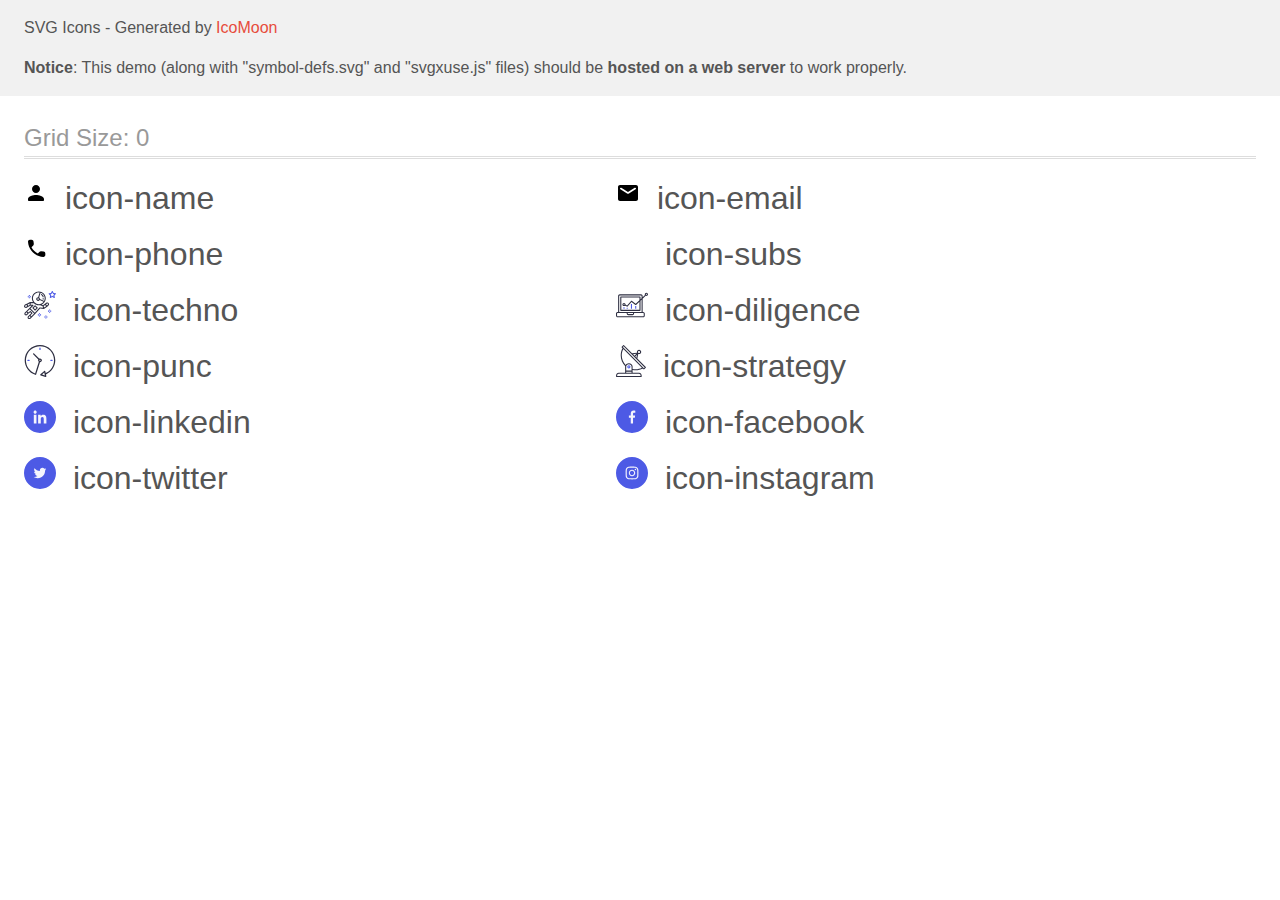
<file: images/icomoon/demo-external-svg.html>
<!doctype html>
<html>
<head>
    <title>IcoMoon - SVG Icons</title>
    <meta charset="utf-8">
    <meta name="viewport" content="width=device-width, initial-scale=1">
    <link rel="stylesheet" href="demo-files/demo.css">
    <link rel="stylesheet" href="style.css">
</head>
<body>
<header class="bgc1 clearfix">
<div class="mhl">
    <p>SVG Icons - Generated by <a href="https://icomoon.io/app">IcoMoon</a></p><p><strong>Notice</strong>: This demo (along with "symbol-defs.svg" and "svgxuse.js" files) should be <b>hosted on a web server</b> to work properly.</p>
</div>
</header>
    <div class="clearfix mhl ptl">
        <h1 class="mvm mtn fgc1">Grid Size: 0</h1>
        <div class="glyph fs1">
            <div class="clearfix pbs">
                <svg class="icon icon-name"><use xlink:href="symbol-defs.svg#icon-name"></use></svg><span class="name"> icon-name</span>
            </div>
        </div>
        <div class="glyph fs1">
            <div class="clearfix pbs">
                <svg class="icon icon-email"><use xlink:href="symbol-defs.svg#icon-email"></use></svg><span class="name"> icon-email</span>
            </div>
        </div>
        <div class="glyph fs1">
            <div class="clearfix pbs">
                <svg class="icon icon-phone"><use xlink:href="symbol-defs.svg#icon-phone"></use></svg><span class="name"> icon-phone</span>
            </div>
        </div>
        <div class="glyph fs1">
            <div class="clearfix pbs">
                <svg class="icon icon-subs"><use xlink:href="symbol-defs.svg#icon-subs"></use></svg><span class="name"> icon-subs</span>
            </div>
        </div>
        <div class="glyph fs1">
            <div class="clearfix pbs">
                <svg class="icon icon-techno"><use xlink:href="symbol-defs.svg#icon-techno"></use></svg><span class="name"> icon-techno</span>
            </div>
        </div>
        <div class="glyph fs1">
            <div class="clearfix pbs">
                <svg class="icon icon-diligence"><use xlink:href="symbol-defs.svg#icon-diligence"></use></svg><span class="name"> icon-diligence</span>
            </div>
        </div>
        <div class="glyph fs1">
            <div class="clearfix pbs">
                <svg class="icon icon-punc"><use xlink:href="symbol-defs.svg#icon-punc"></use></svg><span class="name"> icon-punc</span>
            </div>
        </div>
        <div class="glyph fs1">
            <div class="clearfix pbs">
                <svg class="icon icon-strategy"><use xlink:href="symbol-defs.svg#icon-strategy"></use></svg><span class="name"> icon-strategy</span>
            </div>
        </div>
        <div class="glyph fs1">
            <div class="clearfix pbs">
                <svg class="icon icon-linkedin"><use xlink:href="symbol-defs.svg#icon-linkedin"></use></svg><span class="name"> icon-linkedin</span>
            </div>
        </div>
        <div class="glyph fs1">
            <div class="clearfix pbs">
                <svg class="icon icon-facebook"><use xlink:href="symbol-defs.svg#icon-facebook"></use></svg><span class="name"> icon-facebook</span>
            </div>
        </div>
        <div class="glyph fs1">
            <div class="clearfix pbs">
                <svg class="icon icon-twitter"><use xlink:href="symbol-defs.svg#icon-twitter"></use></svg><span class="name"> icon-twitter</span>
            </div>
        </div>
        <div class="glyph fs1">
            <div class="clearfix pbs">
                <svg class="icon icon-instagram"><use xlink:href="symbol-defs.svg#icon-instagram"></use></svg><span class="name"> icon-instagram</span>
            </div>
        </div>
  </div>
<script defer src="svgxuse.js"></script>
</body>
</html>
</file>
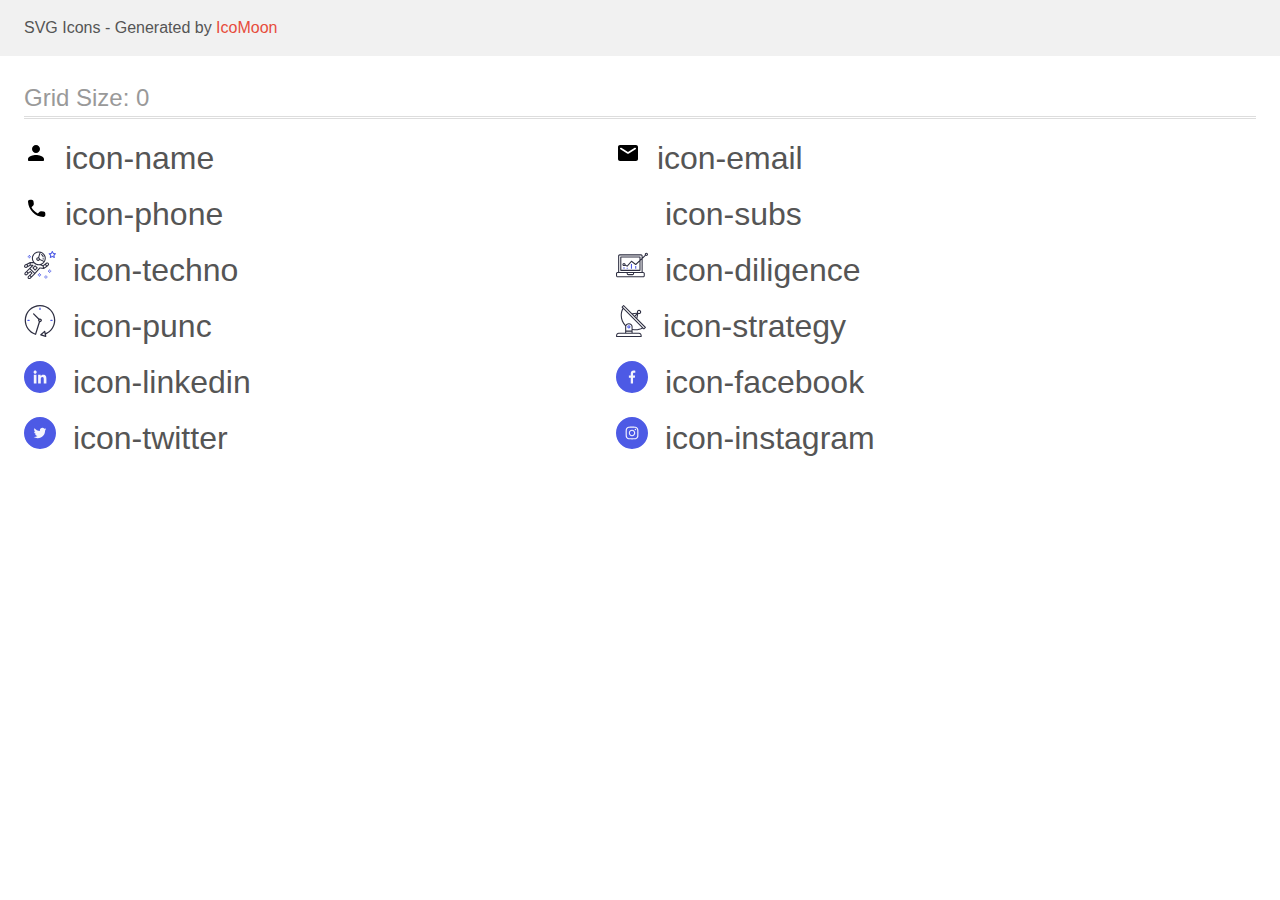
<file: images/icomoon/demo.html>
<!doctype html>
<html>
<head>
    <title>IcoMoon - SVG Icons</title>
    <meta charset="utf-8">
    <meta name="viewport" content="width=device-width, initial-scale=1">
    <link rel="stylesheet" href="demo-files/demo.css">
    <link rel="stylesheet" href="style.css">
</head>
<body>
<svg aria-hidden="true" style="position: absolute; width: 0; height: 0; overflow: hidden;" version="1.1" xmlns="http://www.w3.org/2000/svg" xmlns:xlink="http://www.w3.org/1999/xlink">
<defs>
<symbol id="icon-name" viewBox="0 0 24 32">
<path d="M12 16c2.209 0 4-1.791 4-4s-1.791-4-4-4v0c-2.209 0-4 1.791-4 4s1.791 4 4 4v0zM12 18c-2.671 0-8 1.34-8 4v1c0 0.551 0.449 1 1 1h14c0.549 0 1-0.449 1-1v-1c0-2.66-5.331-4-8-4z"></path>
</symbol>
<symbol id="icon-email" viewBox="0 0 24 32">
<path d="M20 8h-16c-1.1 0-1.989 0.9-1.989 2l-0.011 12c0 1.1 0.9 2 2 2h16c1.1 0 2-0.9 2-2v-12c0-1.1-0.9-2-2-2zM19.6 12.251l-7.069 4.419c-0.151 0.094-0.334 0.15-0.531 0.15s-0.38-0.056-0.535-0.153l0.004 0.002-7.069-4.419c-0.252-0.15-0.418-0.422-0.418-0.731 0-0.469 0.38-0.849 0.849-0.849 0.174 0 0.337 0.053 0.471 0.143l6.697 4.187 6.7-4.191c0.132-0.088 0.294-0.141 0.468-0.141 0.469 0 0.849 0.38 0.849 0.849 0 0.31-0.166 0.581-0.414 0.729l-0.004 0.002z"></path>
</symbol>
<symbol id="icon-phone" viewBox="0 0 24 32">
<path d="M19.635 18.487l-2.451-0.28c-0.067-0.008-0.145-0.013-0.223-0.013-0.531 0-1.012 0.215-1.36 0.564l-1.775 1.775c-2.752-1.42-4.94-3.607-6.322-6.278l-0.038-0.081 1.787-1.785c0.347-0.347 0.562-0.827 0.562-1.358 0-0.079-0.005-0.156-0.014-0.233l0.001 0.009-0.28-2.432c-0.115-0.966-0.93-1.708-1.918-1.708-0.001 0-0.002 0-0.002 0h-1.669c-1.091 0-1.997 0.907-1.929 1.997 0.511 8.24 7.101 14.821 15.332 15.333 1.091 0.067 1.997-0.84 1.997-1.931v-1.669c0-0.003 0-0.007 0-0.011 0-0.981-0.739-1.789-1.69-1.899l-0.009-0.001z"></path>
</symbol>
<symbol id="icon-subs" viewBox="0 0 32 32">
<path fill="#fff" style="fill: var(--color1, #fff)" d="M32 2.667l-32 15 10.227 3.156 15.773-12.323-11.997 13.488 0.009 0.004-0.012-0.004v7.345l5.735-5.576 7.267 2.243 4.999-23.333z"></path>
</symbol>
<symbol id="icon-techno" viewBox="0 0 32 32">
<path fill="#4d5ae5" style="fill: var(--color2, #4d5ae5)" d="M31.974 4.524c-0.064-0.191-0.227-0.332-0.427-0.362l-0.003-0-1.911-0.278-0.855-1.731c-0.179-0.365-0.776-0.365-0.956 0l-0.855 1.731-1.91 0.278c-0.26 0.038-0.457 0.26-0.457 0.528 0 0.15 0.062 0.285 0.161 0.382l0 0 1.383 1.348-0.326 1.903c-0.034 0.2 0.048 0.402 0.212 0.521 0.166 0.12 0.383 0.136 0.562 0.040l1.709-0.899 1.709 0.899c0.072 0.038 0.157 0.060 0.247 0.060 0.295 0 0.534-0.239 0.534-0.534 0-0.031-0.003-0.062-0.008-0.092l0 0.003-0.326-1.903 1.383-1.348c0.099-0.097 0.161-0.233 0.161-0.382 0-0.059-0.009-0.115-0.027-0.168l0.001 0.004zM29.511 5.851c-0.125 0.122-0.183 0.299-0.153 0.472l0.191 1.114-1-0.526c-0.072-0.039-0.158-0.062-0.248-0.062s-0.177 0.023-0.251 0.063l0.003-0.001-1 0.526 0.191-1.114c0.005-0.027 0.008-0.058 0.008-0.090 0-0.15-0.062-0.285-0.161-0.382l-0-0-0.81-0.79 1.119-0.162c0.174-0.025 0.324-0.135 0.401-0.292l0.5-1.013 0.501 1.013c0.078 0.157 0.228 0.267 0.402 0.292l1.119 0.162-0.809 0.79zM26.134 20.522h-1.067v1.067h1.067v-1.067zM26.134 22.655h-1.067v1.067h1.067v-1.067z"></path>
<path fill="#4d5ae5" style="fill: var(--color2, #4d5ae5)" d="M27.2 21.589h-1.067v1.067h1.067v-1.067zM25.067 21.589h-1.067v1.067h1.067v-1.067zM22.4 26.389h-1.067v1.067h1.067v-1.067zM22.4 28.523h-1.067v1.067h1.067v-1.067zM23.467 27.456h-1.067v1.067h1.067v-1.067z"></path>
<path fill="#4d5ae5" style="fill: var(--color2, #4d5ae5)" d="M21.334 27.456h-1.067v1.067h1.067v-1.067zM16 24.256h-1.066v1.067h1.066v-1.067zM16 26.389h-1.066v1.067h1.066v-1.067zM17.067 25.323h-1.067v1.067h1.067v-1.067zM14.934 25.323h-1.067v1.067h1.067v-1.067zM5.867 6.122h-1.066v1.066h1.066v-1.066zM5.867 8.255h-1.066v1.067h1.066v-1.066zM6.933 7.189h-1.066v1.067h1.066v-1.067zM4.8 7.189h-1.067v1.067h1.067v-1.067z"></path>
<path fill="#2e2f42" style="fill: var(--color3, #2e2f42)" d="M24.715 14.159c-0.28-0.377-0.699-0.636-1.179-0.704l-0.009-0.001c-0.076-0.012-0.164-0.018-0.254-0.018-0.411 0-0.789 0.139-1.090 0.374l0.004-0.003-1.252 0.96-1.898 1.417-1.358-0.541c2.421-1.086 4.114-3.508 4.114-6.32 0-3.823-3.122-6.933-6.961-6.933s-6.962 3.11-6.962 6.933c0 1.386 0.414 2.674 1.12 3.758l-2.769-0.024c-0.008 0-0.015 0.005-0.024 0.005-0.056 0.002-0.109 0.013-0.159 0.032l0.004-0.001c-0.013 0.005-0.026 0.008-0.038 0.014-0.006 0.002-0.013 0.003-0.019 0.007l-3.234 1.597-1.893 0.911c-0.024 0.011-0.045 0.023-0.064 0.036l0.001-0.001c-0.482 0.324-0.794 0.866-0.794 1.482 0 0.297 0.073 0.576 0.201 0.822l-0.005-0.010c0.22 0.429 0.595 0.745 1.056 0.89 0.161 0.053 0.345 0.083 0.537 0.083 0.308 0 0.598-0.078 0.851-0.216l-0.009 0.005 1.388-0.738 2.264-1.169 1.357-0.008-5.442 5.415c0 0.001-0.001 0.001-0.002 0.002l-1.339 1.333c-0.303 0.299-0.49 0.714-0.49 1.173 0 0.002 0 0.003 0 0.005v-0c0 0.445 0.173 0.863 0.49 1.178 0.325 0.323 0.752 0.485 1.179 0.485s0.855-0.162 1.18-0.485l1.314-1.308 1.741-1.3 0.901 0.897-3.102 3.088c-0.303 0.299-0.49 0.714-0.49 1.173 0 0.002 0 0.003 0 0.005v-0c0 0.445 0.174 0.863 0.49 1.179 0.325 0.323 0.752 0.485 1.18 0.485s0.855-0.162 1.18-0.485l3.482-3.466c0-0.001 0-0.002 0.001-0.002l1.010-1-0.004-0.003c0.007-0.006 0.015-0.009 0.022-0.015l5.166-5.658 3.471 0.494c0.020 0.003 0.044 0.004 0.068 0.004 0.070 0 0.137-0.014 0.198-0.039l-0.004 0.001c0.017-0.006 0.033-0.015 0.050-0.023 0.019-0.009 0.039-0.015 0.057-0.027l3.213-2.134c0.012-0.008 0.018-0.020 0.029-0.029 0.012-0.010 0.029-0.014 0.040-0.025l1.272-1.192c0.347-0.326 0.564-0.787 0.564-1.299 0-0.4-0.132-0.77-0.355-1.067l0.003 0.005zM2.13 17.77c-0.173 0.093-0.37 0.111-0.558 0.052-0.295-0.093-0.505-0.364-0.505-0.683 0-0.236 0.114-0.445 0.29-0.575l0.002-0.001 1.314-0.632 0.316 0.925 0.133 0.388-0.993 0.527zM5.628 15.943l-1.548 0.8-0.255-0.747-0.183-0.537 2.026-1-0.040 1.483zM20.727 9.322c0 0.918-0.219 1.785-0.599 2.559l-4.181-1.899c-0.043-0.575-0.342-1.073-0.782-1.384l-0.006-0.004 1.464-4.86c2.378 0.755 4.105 2.974 4.105 5.587zM8.938 9.322c0-3.235 2.644-5.867 5.894-5.867 0.253 0 0.5 0.022 0.745 0.053l-1.432 4.753c-0.019 0-0.037-0.005-0.057-0.005-0 0-0.001 0-0.001 0-1.032 0-1.869 0.835-1.871 1.866v0c0.003 1.031 0.84 1.867 1.871 1.867 0 0 0.001 0 0.001 0h-0c0.694 0 1.294-0.383 1.618-0.944l3.863 1.755c-1.075 1.447-2.795 2.39-4.736 2.39-3.25 0-5.895-2.633-5.895-5.867zM14.895 10.122c0 0.441-0.362 0.8-0.806 0.8-0.001 0-0.001 0-0.002 0-0.443 0-0.802-0.358-0.804-0.8v-0c0-0.441 0.361-0.8 0.806-0.8s0.806 0.359 0.806 0.8zM2.465 25.146c-0.11 0.108-0.261 0.175-0.428 0.175s-0.317-0.067-0.427-0.175l0 0c-0.109-0.108-0.176-0.257-0.176-0.422s0.067-0.315 0.176-0.422l0-0 0.962-0.959 0.851 0.848-0.958 0.955zM5.678 28.88c-0.11 0.109-0.261 0.176-0.428 0.176s-0.317-0.067-0.427-0.175l0 0c-0.109-0.108-0.176-0.257-0.176-0.422s0.067-0.315 0.176-0.422l0-0 0.963-0.959 0.852 0.848-0.96 0.955zM9.161 25.411l-0.002 0.001-1.765 1.76-0.851-0.848 1.763-1.756s0.001 0 0.002-0.001c0.040-0.040 0.065-0.088 0.090-0.135 0.007-0.014 0.020-0.026 0.026-0.040 0.017-0.041 0.019-0.085 0.025-0.129 0.004-0.024 0.014-0.047 0.014-0.073 0-0.035-0.012-0.070-0.020-0.105-0.007-0.032-0.007-0.065-0.018-0.096-0.020-0.050-0.055-0.095-0.091-0.137-0.010-0.012-0.014-0.027-0.025-0.038h-0.001l-0.001-0.002-1.607-1.6c-0.017-0.017-0.039-0.024-0.058-0.038-0.025-0.021-0.054-0.040-0.084-0.056l-0.003-0.001c-0.027-0.013-0.058-0.024-0.090-0.032l-0.003-0.001c-0.030-0.009-0.065-0.017-0.101-0.020l-0.002-0c-0.006-0-0.013-0-0.020-0-0.026 0-0.052 0.002-0.077 0.006l0.003-0c-0.039 0.004-0.074 0.011-0.108 0.021l0.004-0.001c-0.036 0.013-0.067 0.028-0.096 0.046l0.002-0.001c-0.020 0.011-0.043 0.015-0.061 0.029l-1.774 1.324-0.901-0.897 2.399-2.386 4.36 4.289-0.927 0.919zM15.979 18.394c-0.015-0.002-0.030 0.004-0.045 0.003-0.008-0-0.017-0.001-0.026-0.001-0.031 0-0.062 0.003-0.092 0.008l0.003-0c-0.030 0.005-0.059 0.011-0.088 0.021-0.037 0.013-0.069 0.029-0.098 0.048l0.002-0.001c-0.030 0.018-0.057 0.038-0.083 0.061-0.013 0.011-0.028 0.017-0.040 0.029l-4.698 5.146-4.328-4.257 2.833-2.818c0.096-0.097 0.156-0.23 0.156-0.377 0-0.295-0.239-0.534-0.534-0.534-0 0-0.001 0-0.001 0h0l-2.219 0.013 0.027-1.607 3.104 0.027c1.264 1.297 3.027 2.101 4.978 2.101 0.001 0 0.002 0 0.003 0h-0c0.438 0 0.864-0.045 1.279-0.122 0.040 0.032 0.079 0.064 0.13 0.085l2.41 0.96 0.331 1.643-3.003-0.427zM20.020 18.573l-0.314-1.558 1.447-1.080 0.947 1.257-2.080 1.381zM23.774 15.742l-0.838 0.785-0.931-1.236 0.831-0.637c0.155-0.12 0.351-0.168 0.543-0.143 0.194 0.027 0.364 0.128 0.48 0.284 0.217 0.292 0.18 0.699-0.085 0.947z"></path>
<path fill="#2e2f42" style="fill: var(--color3, #2e2f42)" d="M13.602 18.544l-2.143-2.134c-0.096-0.096-0.229-0.155-0.376-0.155s-0.28 0.059-0.376 0.155l-2.143 2.134c-0.097 0.097-0.156 0.231-0.156 0.378s0.060 0.281 0.156 0.378l-0-0 2.143 2.133c0.096 0.096 0.229 0.155 0.376 0.155s0.28-0.059 0.376-0.155l2.143-2.133c0.097-0.097 0.157-0.23 0.157-0.378s-0.060-0.282-0.157-0.378l-0-0zM11.083 20.303l-1.386-1.381 1.386-1.381 1.387 1.381-1.387 1.381zM17.164 5.071l-0.258 1.035c0.071 0.018 1.738 0.452 1.738 2.149h1.067c0-2.017-1.666-2.966-2.546-3.185zM19.711 9.322h-1.067v1.067h1.067v-1.067z"></path>
</symbol>
<symbol id="icon-diligence" viewBox="0 0 32 32">
<path fill="#4d5ae5" style="fill: var(--color2, #4d5ae5)" d="M14.925 14.965h1.066v4.797h-1.066v-4.797zM19.19 17.097h1.066v2.665h-1.066v-2.665zM10.661 18.696h1.066v1.066h-1.066v-1.066zM7.463 18.163h1.066v1.599h-1.066v-1.599z"></path>
<path fill="#2e2f42" style="fill: var(--color3, #2e2f42)" d="M1.599 28.291h25.587c0 0 0 0 0 0 0.883 0 1.599-0.716 1.599-1.599v0-2.133c0-0.883-0.716-1.599-1.599-1.599-0 0-0 0-0.001 0h-0.533v-13.293l3.028-2.868c0.207 0.105 0.452 0.166 0.711 0.166 0.888 0 1.608-0.72 1.608-1.608s-0.72-1.608-1.608-1.608c-0.888 0-1.608 0.72-1.608 1.608 0 0.247 0.055 0.48 0.155 0.689l-0.004-0.010-2.282 2.163v-1.23c0-0.883-0.716-1.599-1.599-1.599v0h-21.322c-0 0-0 0-0.001 0-0.883 0-1.599 0.716-1.599 1.599 0 0 0 0 0 0.001v-0 15.991h-0.533c-0.883 0-1.599 0.716-1.599 1.599 0 0 0 0 0 0.001v-0 2.133c0 0.883 0.716 1.599 1.599 1.599v0zM30.384 4.837c0.294 0 0.533 0.239 0.533 0.533s-0.239 0.533-0.533 0.533v0c-0.294 0-0.533-0.239-0.533-0.533s0.239-0.533 0.533-0.533v0zM3.199 6.969c0-0.295 0.239-0.534 0.533-0.534h21.322c0.294 0 0.533 0.239 0.533 0.534v2.238l-1.066 1.013v-2.185c0-0.295-0.238-0.533-0.533-0.533h-19.19c-0.295 0-0.533 0.239-0.533 0.533v13.326c0 0.295 0.239 0.534 0.533 0.534h19.19c0.294 0 0.533-0.239 0.533-0.534v-9.674l1.066-1.010v12.283h-22.388v-15.991zM7.996 13.899c-0.001 0-0.003 0-0.005 0-0.883 0-1.599 0.716-1.599 1.599s0.716 1.599 1.599 1.599c0.432 0 0.824-0.171 1.112-0.45l-0 0 1.853 0.93c0.215 0.108 0.476 0.057 0.636-0.123l3.938-4.431 3.872 2.902c0.208 0.156 0.498 0.139 0.686-0.040l3.365-3.188v8.131h-18.123v-12.26h18.124v2.66l-3.772 3.572-3.905-2.928c-0.088-0.066-0.199-0.106-0.319-0.106-0.158 0-0.3 0.069-0.398 0.178l-0 0.001-3.993 4.493-1.493-0.746c0.011-0.064 0.018-0.129 0.021-0.194-0-0.883-0.716-1.599-1.599-1.599h-0zM8.529 15.498c0 0.294-0.239 0.533-0.533 0.533s-0.533-0.239-0.533-0.533v0c0-0.294 0.239-0.533 0.533-0.533s0.533 0.239 0.533 0.533v0zM11.727 24.026h5.331v0.533c0 0.294-0.238 0.533-0.533 0.533h-4.264c-0.294 0-0.533-0.239-0.533-0.533v0-0.533zM1.066 24.56c0-0.294 0.239-0.533 0.533-0.533h9.062v0.533c0 0 0 0 0 0 0 0.883 0.716 1.599 1.599 1.599h4.265c0.883 0 1.599-0.716 1.599-1.599 0-0 0-0 0-0.001v0-0.533h9.061c0.295 0 0.534 0.238 0.534 0.533v2.133c0 0.294-0.239 0.533-0.534 0.533h-25.586c-0.294 0-0.533-0.239-0.533-0.533v0-2.133z"></path>
</symbol>
<symbol id="icon-punc" viewBox="0 0 32 32">
<path fill="#2e2f42" style="fill: var(--color3, #2e2f42)" d="M31.297 15.301c-0.002-8.452-6.855-15.303-15.308-15.301s-15.303 6.855-15.301 15.308c0.002 6.788 4.422 12.543 10.541 14.545l0.108 0.031c0.060 0.019 0.123 0.029 0.187 0.029 0.121 0 0.239-0.032 0.342-0.093 0.135-0.080 0.236-0.207 0.284-0.357l3.865-12.25c1.054-0.004 1.906-0.859 1.906-1.913 0-1.057-0.856-1.913-1.913-1.913-0.303 0-0.59 0.070-0.844 0.196l0.011-0.005-5.106-5.107c-0.115-0.115-0.275-0.187-0.451-0.187-0.352 0-0.638 0.285-0.638 0.638 0 0.176 0.071 0.336 0.187 0.451v0l5.104 5.109c-0.121 0.241-0.191 0.525-0.191 0.826 0 0.601 0.283 1.137 0.723 1.48l0.004 0.003-3.683 11.673c-7.278-2.681-11.005-10.754-8.323-18.032 2.681-7.277 10.755-11.005 18.032-8.323s11.004 10.755 8.323 18.032c-1.345 3.581-4.004 6.406-7.374 7.938l-0.088 0.036-0.398-1.875c-0.063-0.291-0.318-0.505-0.624-0.505-0.163 0-0.312 0.061-0.425 0.162l0.001-0.001-3.837 3.425c-0.132 0.117-0.214 0.287-0.214 0.477 0 0.283 0.185 0.524 0.441 0.607l0.005 0.001 4.899 1.564c0.058 0.020 0.126 0.031 0.196 0.031 0.352 0 0.637-0.285 0.637-0.637 0-0.047-0.005-0.093-0.015-0.137l0.001 0.004-0.391-1.839c5.528-2.374 9.329-7.772 9.329-14.057 0-0.011 0-0.023-0-0.034v0.002zM15.992 14.664c0.352 0 0.638 0.286 0.638 0.638s-0.286 0.638-0.638 0.638v0c-0.352 0-0.638-0.286-0.638-0.638s0.286-0.638 0.638-0.638v0zM18.093 29.527l2.184-1.948 0.603 2.84-2.787-0.892z"></path>
<path fill="#4d5ae5" style="fill: var(--color2, #4d5ae5)" d="M15.354 3.185v1.275c0 0.352 0.285 0.638 0.637 0.638s0.638-0.285 0.638-0.638v-1.275c-0.014-0.341-0.294-0.613-0.637-0.613s-0.624 0.271-0.637 0.611l-0 0.001zM3.876 14.664c-0.352 0-0.637 0.285-0.637 0.637s0.285 0.637 0.638 0.637h1.275c0.352 0 0.638-0.285 0.638-0.637s-0.285-0.637-0.638-0.637h-1.275zM28.108 15.939c0.352 0 0.637-0.285 0.637-0.637s-0.285-0.637-0.637-0.637h-1.275c-0.341 0.014-0.613 0.294-0.613 0.637s0.271 0.624 0.611 0.637l0.001 0h1.275z"></path>
</symbol>
<symbol id="icon-strategy" viewBox="0 0 30 32">
<path fill="#2e2f42" style="fill: var(--color3, #2e2f42)" d="M29.773 22.098l-8.443-8.505 0.937-4.615c0.242 0.094 0.499 0.143 0.759 0.145h0.006c0.008 0 0.017 0 0.026 0 1.192 0 2.159-0.967 2.159-2.159s-0.967-2.159-2.159-2.159c-1.192 0-2.159 0.967-2.159 2.159 0 0.26 0.046 0.508 0.13 0.739l-0.005-0.015-4.96 0.605-8.091-8.133c-0.096-0.098-0.229-0.159-0.376-0.16h-0c-0.14 0.001-0.274 0.057-0.373 0.155l-1.513 1.504c-0.097 0.097-0.156 0.23-0.156 0.377s0.060 0.281 0.156 0.377v0l0.814 0.825c-1.143 2.062-1.816 4.522-1.816 7.139 0 4.106 1.656 7.825 4.336 10.526l-0.001-0.001c0.042 0.041 0.091 0.073 0.146 0.098-0.032 0.164-0.051 0.353-0.052 0.546v6.188h-6.4c-1.472 0.001-2.666 1.194-2.667 2.666v1.067c0.001 0.295 0.24 0.533 0.534 0.533h24.534c0.294 0 0.534-0.239 0.534-0.534v-1.067c-0.002-1.472-1.195-2.665-2.667-2.666h-6.4v-2.742c1.003 0.21 2.024 0.317 3.049 0.32 2.58-0.003 5.005-0.663 7.117-1.822l-0.077 0.039 0.819 0.823c0.099 0.101 0.235 0.159 0.377 0.16 0.14-0.001 0.274-0.056 0.373-0.155l1.512-1.505c0.096-0.097 0.156-0.23 0.156-0.377s-0.060-0.28-0.156-0.377v0zM22.28 6.233c0.193-0.192 0.458-0.31 0.752-0.31 0.589 0 1.067 0.478 1.067 1.066s-0.477 1.066-1.067 1.066c-0 0-0 0-0 0h-0.003c-0.587-0.003-1.061-0.479-1.061-1.066 0-0.296 0.12-0.563 0.315-0.756l0-0h-0.002zM21.024 9.738l-0.599 2.945-1.175-1.182 1.774-1.764zM20.419 8.836l-1.92 1.909-1.485-1.493 3.405-0.415zM23.004 28.8c0.884 0 1.6 0.716 1.6 1.6v0 0.534h-23.466v-0.534c0-0.884 0.716-1.6 1.6-1.6h20.267zM15.537 26.666v1.067h-5.333v-1.067h5.334zM10.204 25.6v-4.053c0-1.294 1.197-2.346 2.666-2.346s2.667 1.053 2.667 2.346v4.053h-5.333zM16.604 23.904v-2.357c0-1.882-1.675-3.413-3.733-3.413-0.018-0-0.038-0-0.059-0-1.353 0-2.54 0.707-3.213 1.771l-0.009 0.016c-2.36-2.482-3.811-5.846-3.811-9.549 0-2.314 0.567-4.496 1.569-6.414l-0.036 0.077 18.602 18.709c-1.823 0.947-3.98 1.502-6.266 1.502-1.079 0-2.128-0.124-3.136-0.357l0.093 0.018zM27.893 23.221l-21.057-21.18 0.755-0.752 7.935 7.98c0.004 0 0.005 0.007 0.009 0.009l13.114 13.191-0.757 0.752z"></path>
<path fill="#4d5ae5" style="fill: var(--color2, #4d5ae5)" d="M12.876 20.267h-0.005c-0.001 0-0.002 0-0.002 0-0.884 0-1.6 0.716-1.6 1.6s0.715 1.599 1.597 1.6h0.005c0.001 0 0.002 0 0.002 0 0.884 0 1.6-0.716 1.6-1.6s-0.715-1.599-1.597-1.6h-0zM13.249 22.245c-0.096 0.096-0.229 0.155-0.376 0.155-0.295 0-0.534-0.239-0.534-0.534 0-0.001 0-0.001 0-0.002v0c0.002-0.292 0.238-0.529 0.53-0.53h0c0.293 0.002 0.531 0.24 0.531 0.534 0 0.148-0.060 0.281-0.157 0.378l-0 0h0.005z"></path>
</symbol>
<symbol id="icon-linkedin" viewBox="0 0 32 32">
<path fill="#4d5ae5" style="fill: var(--color2, #4d5ae5)" d="M32 16c0 0.006 0 0.013 0 0.021 0 4.412-1.791 8.405-4.686 11.293l-0 0c-2.888 2.895-6.881 4.686-11.293 4.686-0.007 0-0.015 0-0.022 0h0.001c-0.006 0-0.013 0-0.021 0-4.412 0-8.405-1.791-11.293-4.686l-0-0c-2.895-2.888-4.686-6.881-4.686-11.293 0-0.007 0-0.014 0-0.021v0.001c0-0.006 0-0.013 0-0.021 0-4.412 1.791-8.405 4.686-11.293l0-0c2.888-2.895 6.881-4.686 11.293-4.686 0.007 0 0.014 0 0.021 0h-0.001c0.006 0 0.013 0 0.021 0 4.412 0 8.405 1.791 11.293 4.686l0 0c2.895 2.888 4.686 6.881 4.686 11.293 0 0.007 0 0.015 0 0.022v-0.001z"></path>
<path fill="#f4f4fd" style="fill: var(--color4, #f4f4fd)" d="M22.397 22.4h0.003v-4.696c0-2.296-0.494-4.066-3.179-4.066-1.29 0-2.157 0.709-2.51 1.38h-0.038v-1.166h-2.545v8.547h2.651v-4.232c0-1.114 0.211-2.192 1.59-2.192 1.36 0 1.38 1.272 1.38 2.264v4.16h2.648zM9.811 13.854h2.654v8.546h-2.654v-8.546zM11.137 9.6c-0.848 0-1.537 0.688-1.537 1.536s0.688 1.552 1.537 1.552 1.538-0.704 1.538-1.552c-0.001-0.847-0.69-1.536-1.538-1.536z"></path>
</symbol>
<symbol id="icon-facebook" viewBox="0 0 32 32">
<path fill="#4d5ae5" style="fill: var(--color2, #4d5ae5)" d="M32 16c0 0.006 0 0.013 0 0.021 0 4.412-1.791 8.405-4.686 11.293l-0 0c-2.888 2.895-6.881 4.686-11.293 4.686-0.007 0-0.015 0-0.022 0h0.001c-0.006 0-0.013 0-0.021 0-4.412 0-8.405-1.791-11.293-4.686l-0-0c-2.895-2.888-4.686-6.881-4.686-11.293 0-0.007 0-0.014 0-0.021v0.001c0-0.006 0-0.013 0-0.021 0-4.412 1.791-8.405 4.686-11.293l0-0c2.888-2.895 6.881-4.686 11.293-4.686 0.007 0 0.014 0 0.021 0h-0.001c0.006 0 0.013 0 0.021 0 4.412 0 8.405 1.791 11.293 4.686l0 0c2.895 2.888 4.686 6.881 4.686 11.293 0 0.007 0 0.015 0 0.022v-0.001z"></path>
<path fill="#f4f4fd" style="fill: var(--color4, #f4f4fd)" d="M18.132 11.726h1.168v-2.035c-0.495-0.058-1.068-0.091-1.65-0.091-0.019 0-0.037 0-0.056 0h0.003c-1.685 0-2.838 1.060-2.838 3.008v1.792h-1.859v2.275h1.859v5.725h2.279v-5.724h1.784l0.283-2.276h-2.068v-1.568c0.001-0.658 0.178-1.107 1.094-1.107z"></path>
</symbol>
<symbol id="icon-twitter" viewBox="0 0 32 32">
<path fill="#4d5ae5" style="fill: var(--color2, #4d5ae5)" d="M32 16c0 0.006 0 0.013 0 0.021 0 4.412-1.791 8.405-4.686 11.293l-0 0c-2.888 2.895-6.881 4.686-11.293 4.686-0.007 0-0.015 0-0.022 0h0.001c-0.006 0-0.013 0-0.021 0-4.412 0-8.405-1.791-11.293-4.686l-0-0c-2.895-2.888-4.686-6.881-4.686-11.293 0-0.007 0-0.014 0-0.021v0.001c0-0.006 0-0.013 0-0.021 0-4.412 1.791-8.405 4.686-11.293l0-0c2.888-2.895 6.881-4.686 11.293-4.686 0.007 0 0.014 0 0.021 0h-0.001c0.006 0 0.013 0 0.021 0 4.412 0 8.405 1.791 11.293 4.686l0 0c2.895 2.888 4.686 6.881 4.686 11.293 0 0.007 0 0.015 0 0.022v-0.001z"></path>
<path fill="#f4f4fd" style="fill: var(--color4, #f4f4fd)" d="M22.4 12.031c-0.44 0.197-0.95 0.343-1.485 0.412l-0.027 0.003c0.544-0.327 0.953-0.831 1.149-1.432l0.005-0.018c-0.479 0.289-1.037 0.509-1.63 0.63l-0.034 0.006c-0.48-0.512-1.16-0.83-1.915-0.83-1.449 0-2.624 1.175-2.624 2.624 0 0 0 0.001 0 0.001v-0c0 0.208 0.018 0.408 0.061 0.598-2.187-0.11-4.111-1.151-5.398-2.731l-0.011-0.014c-0.225 0.379-0.358 0.836-0.358 1.324 0 0.906 0.458 1.704 1.155 2.177l0.009 0.006c-0.437-0.012-0.844-0.13-1.199-0.33l0.013 0.007v0.029c0.002 1.266 0.895 2.322 2.085 2.575l0.017 0.003c-0.2 0.055-0.43 0.086-0.668 0.086-0.007 0-0.014-0-0.022-0h0.001c-0.012 0-0.027 0-0.041 0-0.161 0-0.319-0.016-0.471-0.048l0.015 0.003c0.349 1.049 1.309 1.798 2.449 1.828l0.003 0c-0.886 0.698-2.018 1.119-3.248 1.119-0.002 0-0.004 0-0.006 0h0c-0.215 0-0.422-0.010-0.628-0.036 1.13 0.738 2.515 1.178 4.002 1.178 0.008 0 0.017 0 0.025-0h-0.001c4.829 0 7.469-4 7.469-7.467 0-0.116-0.004-0.228-0.010-0.339 0.52-0.375 0.956-0.827 1.303-1.344l0.012-0.019z"></path>
</symbol>
<symbol id="icon-instagram" viewBox="0 0 32 32">
<path fill="#4d5ae5" style="fill: var(--color2, #4d5ae5)" d="M32 16c0 0.006 0 0.013 0 0.021 0 4.412-1.791 8.405-4.686 11.293l-0 0c-2.888 2.895-6.881 4.686-11.293 4.686-0.007 0-0.015 0-0.022 0h0.001c-0.006 0-0.013 0-0.021 0-4.412 0-8.405-1.791-11.293-4.686l-0-0c-2.895-2.888-4.686-6.881-4.686-11.293 0-0.007 0-0.014 0-0.021v0.001c0-0.006 0-0.013 0-0.021 0-4.412 1.791-8.405 4.686-11.293l0-0c2.888-2.895 6.881-4.686 11.293-4.686 0.007 0 0.014 0 0.021 0h-0.001c0.006 0 0.013 0 0.021 0 4.412 0 8.405 1.791 11.293 4.686l0 0c2.895 2.888 4.686 6.881 4.686 11.293 0 0.007 0 0.015 0 0.022v-0.001z"></path>
<path fill="#f4f4fd" style="fill: var(--color4, #f4f4fd)" d="M22.387 13.363c-0.030-0.68-0.14-1.148-0.298-1.553-0.17-0.444-0.421-0.823-0.739-1.135l-0.001-0.001c-0.312-0.317-0.69-0.568-1.111-0.73l-0.022-0.007c-0.408-0.158-0.872-0.268-1.552-0.298-0.686-0.032-0.904-0.040-2.641-0.040-1.738 0-1.956 0.008-2.638 0.038-0.68 0.030-1.147 0.14-1.552 0.298-0.445 0.169-0.824 0.421-1.135 0.739l-0.001 0.001c-0.317 0.312-0.568 0.69-0.73 1.111l-0.007 0.022c-0.158 0.408-0.267 0.872-0.298 1.552-0.032 0.686-0.040 0.904-0.040 2.642s0.008 1.955 0.038 2.638c0.030 0.68 0.14 1.148 0.298 1.553 0.162 0.43 0.415 0.815 0.74 1.136 0.32 0.324 0.708 0.577 1.133 0.737 0.408 0.158 0.872 0.268 1.553 0.298 0.682 0.030 0.9 0.038 2.638 0.038s1.955-0.008 2.638-0.038c0.68-0.030 1.148-0.14 1.553-0.298 0.863-0.34 1.533-1.010 1.865-1.85l0.008-0.022c0.158-0.408 0.268-0.874 0.298-1.554 0.030-0.682 0.038-0.9 0.038-2.638s-0.002-1.956-0.032-2.638zM21.235 18.589c-0.028 0.626-0.133 0.963-0.221 1.188-0.22 0.56-0.655 0.995-1.201 1.211l-0.014 0.005c-0.225 0.087-0.565 0.192-1.187 0.219-0.675 0.030-0.878 0.038-2.586 0.038s-1.913-0.008-2.586-0.038c-0.625-0.027-0.962-0.132-1.188-0.22-0.288-0.108-0.534-0.27-0.735-0.477l-0-0c-0.207-0.202-0.369-0.447-0.473-0.721l-0.005-0.014c-0.088-0.225-0.192-0.565-0.22-1.187-0.030-0.675-0.038-0.878-0.038-2.586s0.008-1.913 0.038-2.586c0.028-0.625 0.133-0.963 0.22-1.188 0.102-0.278 0.266-0.53 0.48-0.735 0.208-0.212 0.458-0.375 0.736-0.478 0.224-0.088 0.565-0.192 1.187-0.22 0.675-0.030 0.878-0.038 2.586-0.038 1.71 0 1.912 0.008 2.586 0.038 0.625 0.028 0.962 0.133 1.188 0.22 0.277 0.102 0.53 0.266 0.734 0.478 0.213 0.208 0.376 0.458 0.478 0.736 0.088 0.224 0.193 0.565 0.221 1.187 0.030 0.675 0.037 0.878 0.037 2.586s-0.007 1.908-0.037 2.583z"></path>
<path fill="#f4f4fd" style="fill: var(--color4, #f4f4fd)" d="M16.024 12.713c-1.785 0.041-3.216 1.497-3.216 3.288s1.431 3.247 3.213 3.288l0.004 0c1.785-0.041 3.216-1.497 3.216-3.288s-1.431-3.247-3.212-3.288l-0.004-0zM16.024 18.134c-0.012 0-0.027 0-0.041 0-1.178 0-2.134-0.955-2.134-2.134s0.955-2.134 2.134-2.134c0.015 0 0.029 0 0.043 0l-0.002-0c1.16 0.023 2.092 0.969 2.092 2.133s-0.932 2.11-2.090 2.133l-0.002 0zM20.21 12.583c0 0.424-0.344 0.768-0.768 0.768s-0.768-0.344-0.768-0.768v0c0-0.424 0.344-0.768 0.768-0.768s0.768 0.344 0.768 0.768v0z"></path>
</symbol>
</defs>
</svg>

<header class="bgc1 clearfix">
<div class="mhl">
    <p>SVG Icons - Generated by <a href="https://icomoon.io/app">IcoMoon</a></p>
</div>
</header>
    <div class="clearfix mhl ptl">
        <h1 class="mvm mtn fgc1">Grid Size: 0</h1>
        <div class="glyph fs1">
            <div class="clearfix pbs">
                <svg class="icon icon-name"><use xlink:href="#icon-name"></use></svg><span class="name"> icon-name</span>
            </div>
        </div>
        <div class="glyph fs1">
            <div class="clearfix pbs">
                <svg class="icon icon-email"><use xlink:href="#icon-email"></use></svg><span class="name"> icon-email</span>
            </div>
        </div>
        <div class="glyph fs1">
            <div class="clearfix pbs">
                <svg class="icon icon-phone"><use xlink:href="#icon-phone"></use></svg><span class="name"> icon-phone</span>
            </div>
        </div>
        <div class="glyph fs1">
            <div class="clearfix pbs">
                <svg class="icon icon-subs"><use xlink:href="#icon-subs"></use></svg><span class="name"> icon-subs</span>
            </div>
        </div>
        <div class="glyph fs1">
            <div class="clearfix pbs">
                <svg class="icon icon-techno"><use xlink:href="#icon-techno"></use></svg><span class="name"> icon-techno</span>
            </div>
        </div>
        <div class="glyph fs1">
            <div class="clearfix pbs">
                <svg class="icon icon-diligence"><use xlink:href="#icon-diligence"></use></svg><span class="name"> icon-diligence</span>
            </div>
        </div>
        <div class="glyph fs1">
            <div class="clearfix pbs">
                <svg class="icon icon-punc"><use xlink:href="#icon-punc"></use></svg><span class="name"> icon-punc</span>
            </div>
        </div>
        <div class="glyph fs1">
            <div class="clearfix pbs">
                <svg class="icon icon-strategy"><use xlink:href="#icon-strategy"></use></svg><span class="name"> icon-strategy</span>
            </div>
        </div>
        <div class="glyph fs1">
            <div class="clearfix pbs">
                <svg class="icon icon-linkedin"><use xlink:href="#icon-linkedin"></use></svg><span class="name"> icon-linkedin</span>
            </div>
        </div>
        <div class="glyph fs1">
            <div class="clearfix pbs">
                <svg class="icon icon-facebook"><use xlink:href="#icon-facebook"></use></svg><span class="name"> icon-facebook</span>
            </div>
        </div>
        <div class="glyph fs1">
            <div class="clearfix pbs">
                <svg class="icon icon-twitter"><use xlink:href="#icon-twitter"></use></svg><span class="name"> icon-twitter</span>
            </div>
        </div>
        <div class="glyph fs1">
            <div class="clearfix pbs">
                <svg class="icon icon-instagram"><use xlink:href="#icon-instagram"></use></svg><span class="name"> icon-instagram</span>
            </div>
        </div>
  </div>
<script defer src="svgxuse.js"></script>
</body>
</html>
</file>
<file: images/icomoon/demo-files/demo.css>
body {
  padding: 0;
  margin: 0;
  font-family: sans-serif;
  font-size: 1em;
  line-height: 1.5;
  color: #555;
  background: #fff;
}
h1 {
  font-size: 1.5em;
  font-weight: normal;
  box-shadow: 0 1px #ddd, 0 2px #fff, 0 3px #ddd;
}
small {
  font-size: .66666667em;
}
a {
  color: #e74c3c;
  text-decoration: none;
}
a:hover, a:focus {
  box-shadow: 0 1px #e74c3c;
}
.bshadow0, input {
  box-shadow: inset 0 -2px #e7e7e7;
}
input:hover {
  box-shadow: inset 0 -2px #ccc;
}
input, fieldset {
  font-size: 1em;
  margin: 0;
  padding: 0;
  border: 0;
}
input {
  color: inherit;
  line-height: 1.5;
  height: 1.5em;
  padding: .25em 0;
}
input:focus {
  outline: none;
  box-shadow: inset 0 -2px #449fdb;
}
.glyph {
  font-size: 16px;
  margin-right: 1.5em;
  float: left;
  width: 17em;
}
svg {
  color: #000;
}
.liga {
  width: 80%;
  width: calc(100% - 2.5em);
}
.talign-right {
  text-align: right;
}
.talign-center {
  text-align: center;
}
.bgc1 {
  background: #f1f1f1;
}
.fgc0 {
  color: #000;
}
.fgc1 {
  color: #999;
}
p {
  margin-top: 1em;
  margin-bottom: 1em;
}
.mvm {
  margin-top: .75em;
  margin-bottom: .75em;
}
.mtn {
  margin-top: 0;
}
.mtl, .mal {
  margin-top: 1.5em;
}
.mbl, .mal {
  margin-bottom: 1.5em;
}
.mal, .mhl {
  margin-left: 1.5em;
  margin-right: 1.5em;
}
.mhmm {
  margin-left: 1em;
  margin-right: 1em;
}
.ptl {
  padding-top: 1.5em;
}
.pbs, .pvs {
  padding-bottom: .25em;
}
.pvs, .pts {
  padding-top: .25em;
}
.unit {
  float: left;
}
.unitRight {
  float: right;
}
.size1of2 {
  width: 50%;
}
.size1of1 {
  width: 100%;
}
.clearfix:before, .clearfix:after {
  content: " ";
  display: table;
}
.clearfix:after {
  clear: both;
}
.hidden-true {
  display: none;
}
.textbox0 {
  width: 3em;
  background: #f1f1f1;
  padding: .25em .5em;
  line-height: 1.5;
  height: 1.5em;
}
.fs0 {
  font-size: 16px;
}
.fs1 {
  font-size: 32px;
}
.name {
  margin-left: .25em;
}
</file>
<file: images/icomoon/style.css>
.icon {
  display: inline-block;
  width: 1em;
  height: 1em;
  stroke-width: 0;
  stroke: currentColor;
  fill: currentColor;
}

/* ==========================================
Single-colored icons can be modified like so:
.icon-name {
  font-size: 32px;
  color: red;
}
========================================== */

.icon-name {
  width: 0.75em;
}

.icon-email {
  width: 0.75em;
}

.icon-phone {
  width: 0.75em;
}

.icon-strategy {
  width: 0.9375em;
}
</file>
